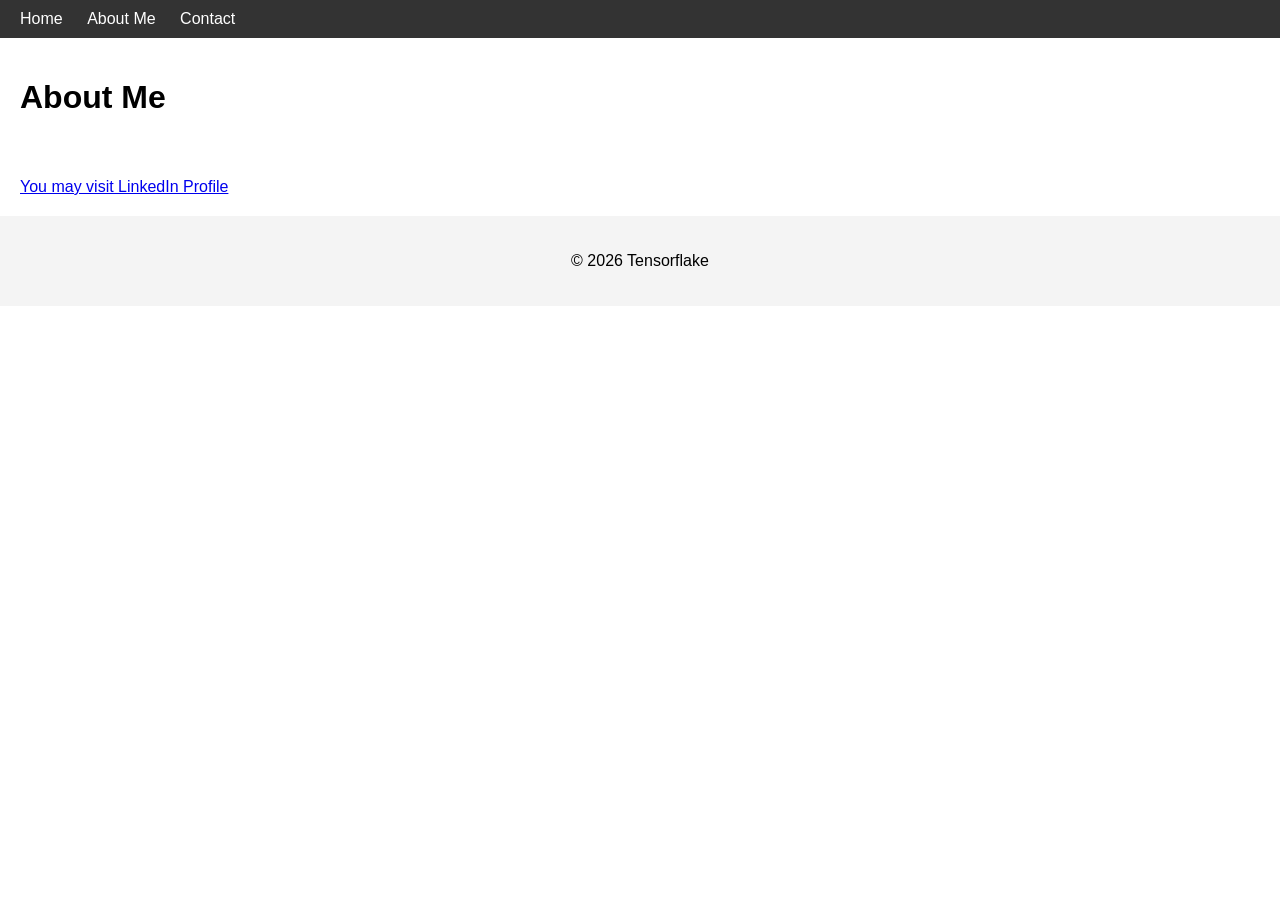
<file: about.html>
<!DOCTYPE html>
<html lang="en">
<head>
  <meta charset="UTF-8">
  <title>About Me - Tensorflake</title>
  <link rel="stylesheet" href="style.css">
</head>
<body>
  <nav>
    <a href="index.html">Home</a>
    <a href="about.html">About Me</a>
    <a href="contact.html">Contact</a>
  </nav>

  <header>
    <h1>About Me</h1>
  </header>

  <main>
    <a href="https://www.linkedin.com/in/dreamshipper"target="_blank">You may visit LinkedIn Profile</a>
    
  </main>

  <footer>
    <p>&copy; 2026 Tensorflake</p>
  </footer>
</body>
</html>
</file>
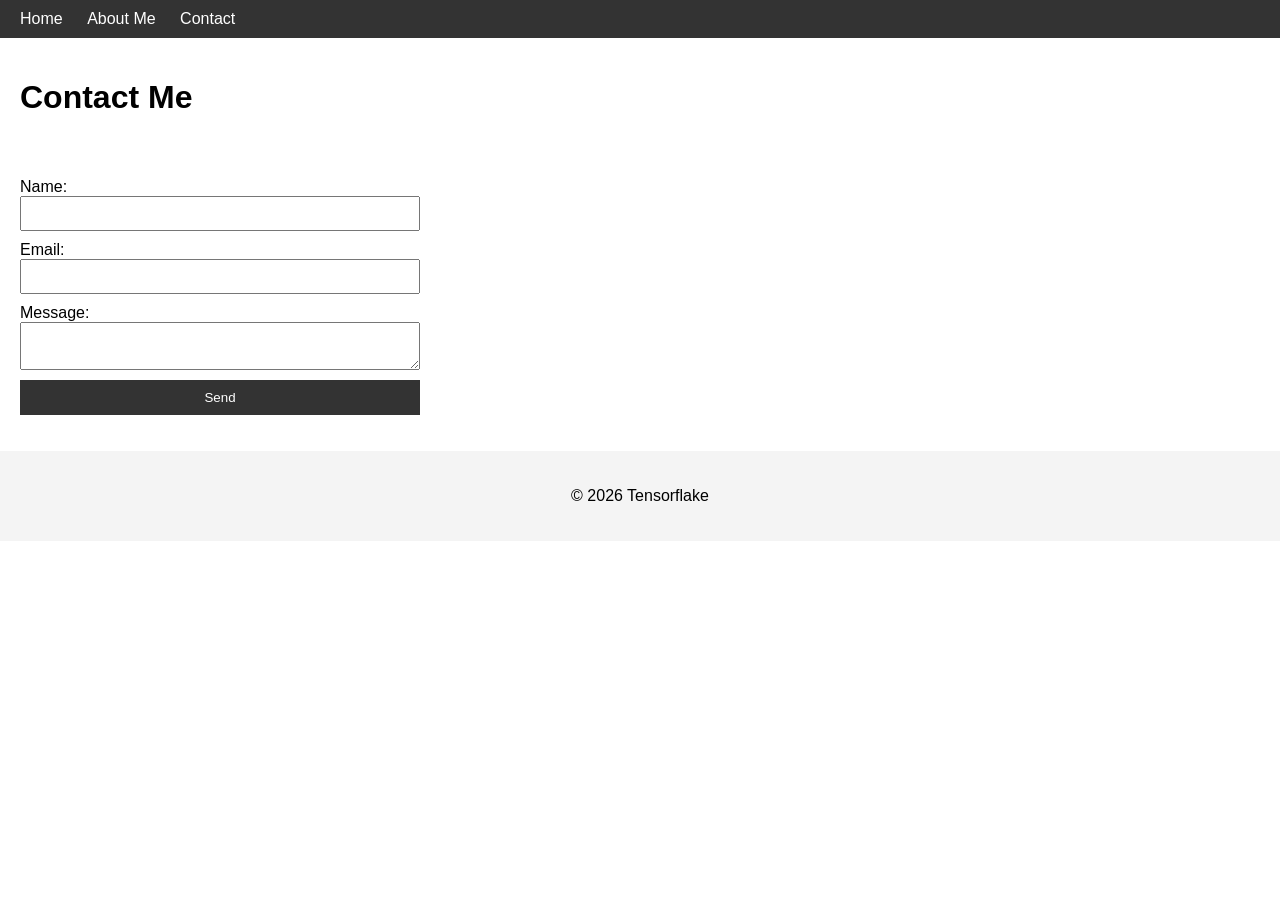
<file: contact.html>
<!DOCTYPE html>
<html lang="en">
<head>
  <meta charset="UTF-8">
  <title>Contact - Tensorflake</title>
  <link rel="stylesheet" href="style.css">
  <script src="scripts.js" defer></script>
</head>
<body>
  <nav>
    <a href="index.html">Home</a>
    <a href="about.html">About Me</a>
    <a href="contact.html">Contact</a>
  </nav>

  <header>
    <h1>Contact Me</h1>
  </header>

  <main>
    <form id="contactForm">
      <label>Name:</label>
      <input type="text" name="name" required>

      <label>Email:</label>
      <input type="email" name="email" required>

      <label>Message:</label>
      <textarea name="message" required></textarea>

      <button type="submit">Send</button>
    </form>
    <p id="formStatus"></p>
  </main>

  <footer>
    <p>&copy; 2026 Tensorflake</p>
  </footer>
</body>
</html>
</file>
<file: style.css>
body {
  font-family: Arial, sans-serif;
  margin: 0;
  padding: 0;
}
nav {
  background: #333;
  padding: 10px;
}
nav a {
  color: white;
  margin: 0 10px;
  text-decoration: none;
}
header, main, footer {
  padding: 20px;
}
footer {
  background: #f4f4f4;
  text-align: center;
}
form {
  display: flex;
  flex-direction: column;
  max-width: 400px;
}
form input, form textarea {
  margin-bottom: 10px;
  padding: 8px;
}
button {
  background: #333;
  color: white;
  padding: 10px;
  border: none;
}
</file>
